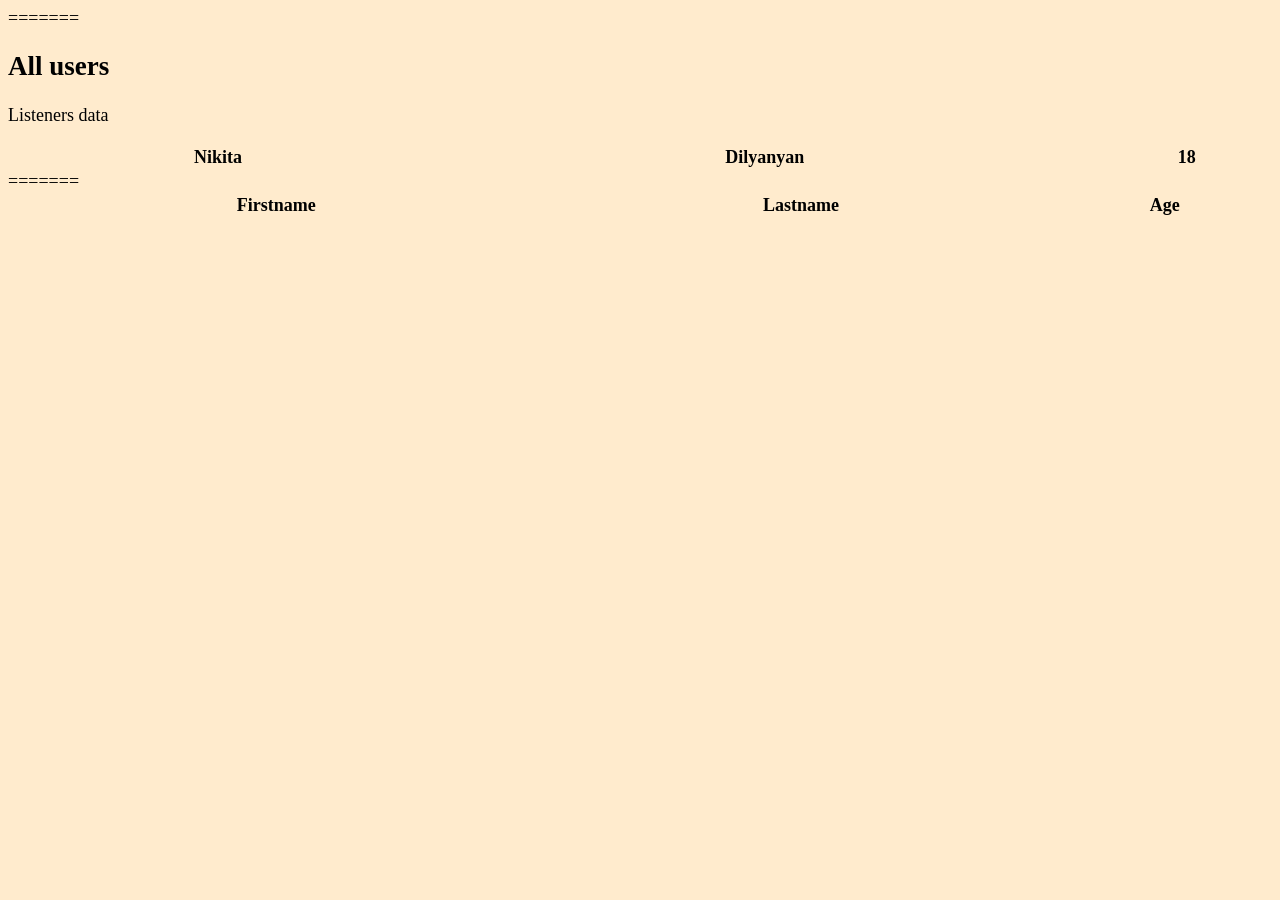
<file: index.html>
<!DOCTYPE html>
<html>

<head>
  <title>My First HTML</title>
  
  <!-- TODO Добавить стили -->

=======

  <!-- TODO Добавить стили -->
  <style>
    body {
      background-color: blanchedalmond;
      font-family: Georgia, 'Times New Roman', Times, serif;
      font-size: 18px;
    }
  </style>
</head>

<body>

  <h2>All users</h2>
  <p>Listeners data</p>

<table style="width:100%">
  <tr>
    <th>Nikita</th>
    <th>Dilyanyan</th> 
    <th>18</th>
  </tr>
  
  <!-- Ждем контент -->

</table>

<!-- <p>TODO text</p> -->
=======
  <table style="width:100%">
    <tr>
      <th>Firstname</th>
      <th>Lastname</th>
      <th>Age</th>
    </tr>

    <!-- Ждем контент -->

  </table>

  <!-- <p>TODO text</p> -->

</body>

</html>
</file>
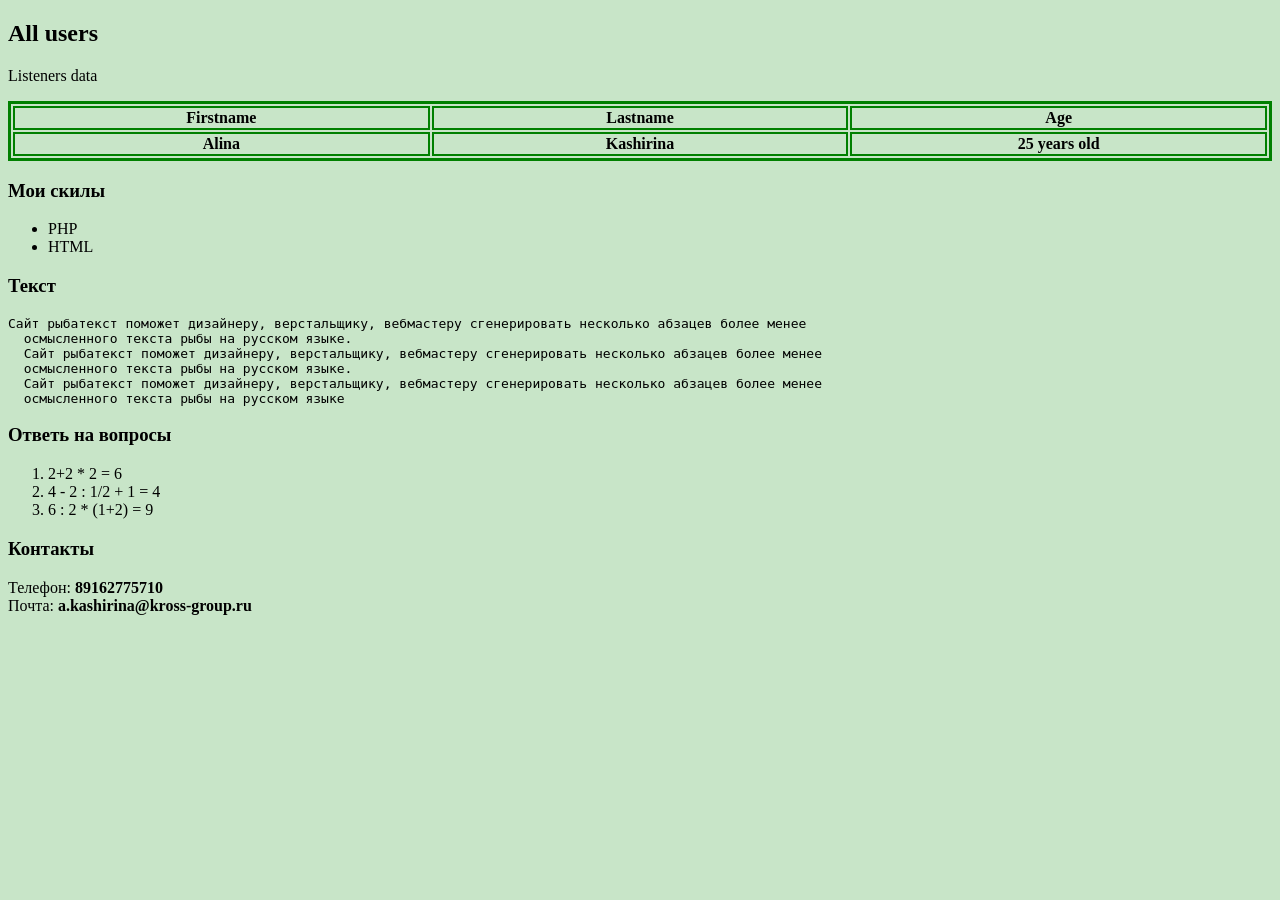
<file: users/kashirina_alina/index.html>
<!DOCTYPE html>
<html lang="en">
<head>
  <meta charset="UTF-8">
  <meta name="viewport"
        content="width=device-width, user-scalable=no, initial-scale=1.0, maximum-scale=1.0, minimum-scale=1.0">
  <meta http-equiv="X-UA-Compatible" content="ie=edge">
  <title>My First HTML</title>
  <link rel="stylesheet" href="styles.css">
</head>
<body>
<h2>All users</h2>
<p>Listeners data</p>
<table style="width:100%">
  <tr>
    <th>Firstname</th>
    <th>Lastname</th> 
    <th>Age</th>
  </tr>
  <tr>
    <th>Alina</th>
    <th>Kashirina</th>
    <th>25 years old</th>
  </tr>
</table>
<h3>Мои скилы</h3>
<ul>
  <li>PHP</li>
  <li>HTML</li>
</ul>
<h3>Текст</h3>
<p><pre>Сайт рыбатекст поможет дизайнеру, верстальщику, вебмастеру сгенерировать несколько абзацев более менее
  осмысленного текста рыбы на русском языке.
  Сайт рыбатекст поможет дизайнеру, верстальщику, вебмастеру сгенерировать несколько абзацев более менее
  осмысленного текста рыбы на русском языке.
  Сайт рыбатекст поможет дизайнеру, верстальщику, вебмастеру сгенерировать несколько абзацев более менее
  осмысленного текста рыбы на русском языке</pre></p>
<h3>Ответь на вопросы</h3>
<ol>
  <li>2+2 * 2 = 6</li>
  <li>4 - 2 : 1/2 + 1 = 4</li>
  <li>6 : 2 * (1+2) = 9</li>
</ol>
<h3>Контакты</h3>
<p>
  Телефон: <strong>89162775710</strong> <br>
  Почта: <strong>a.kashirina@kross-group.ru</strong>
</p>
</body>
</html>
</file>
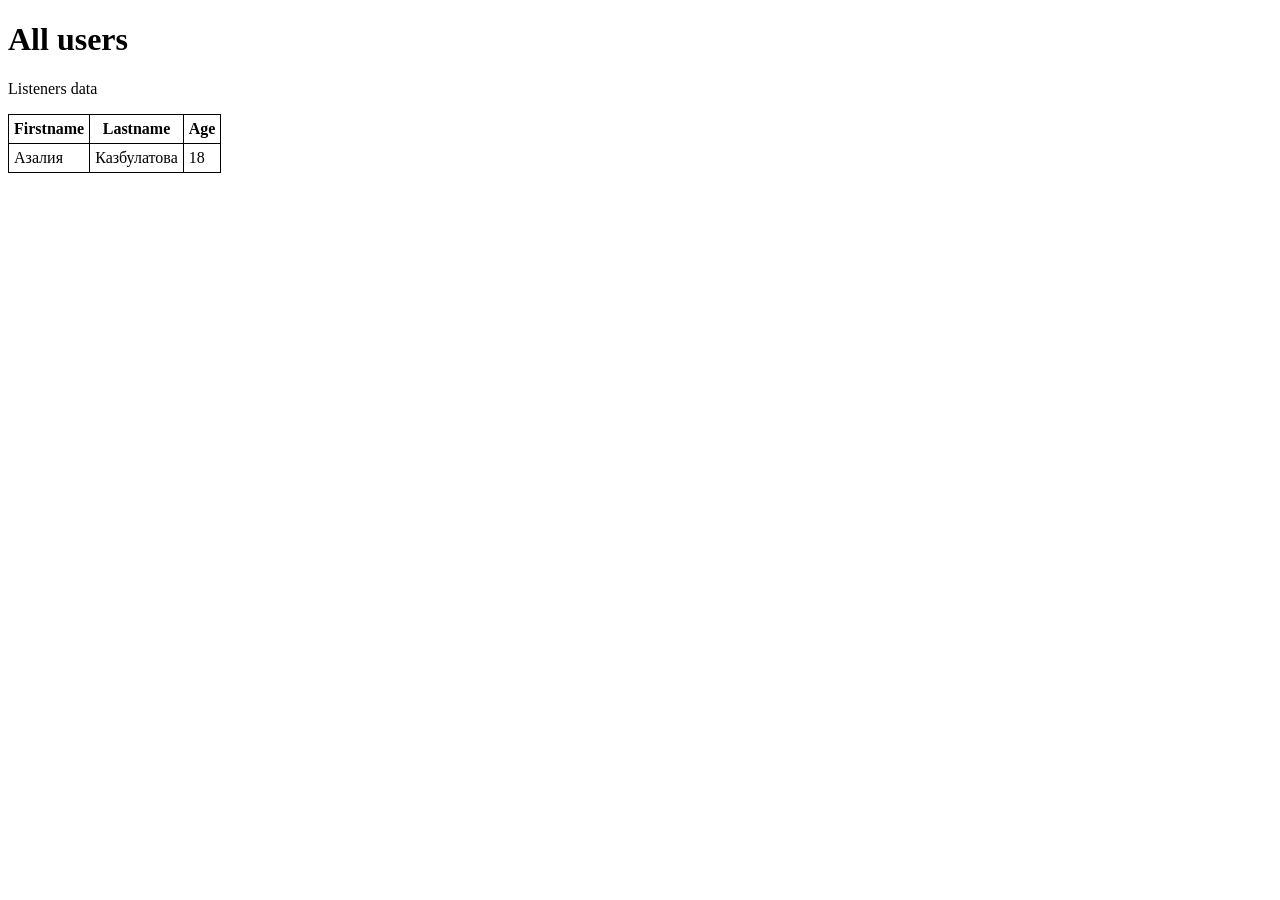
<file: users/kazbulatova_azaliya/index.html>
<!DOCTYPE html>
<html lang="ru">
<head>
    <meta charset="UTF-8">
    <title>My First HTML</title>
    <style>
        table {
            border-collapse: collapse;
        }
        th, td {
            border: 1px solid black;
            padding: 5px;
        }
    </style>
</head>
<body>

<h1>All users</h1>
<p>Listeners data</p>

<table>
    <tr>
        <th>Firstname</th>
        <th>Lastname</th>
        <th>Age</th>
    </tr>

    <tr>
        <td>Азалия</td>
        <td>Казбулатова</td>
        <td>18</td>
    </tr>

</table>

</body>
</html>
</file>
<file: users/kashirina_alina/styles.css>
table {
    table-layout: fixed;
    width: 100%;
    border-collapse: separate;
    border: 3px solid green;
}
th, td {
    border: 2px solid green;
    text-align: center;
}
html {
    background-color: #c8e5c8;
}
</file>
